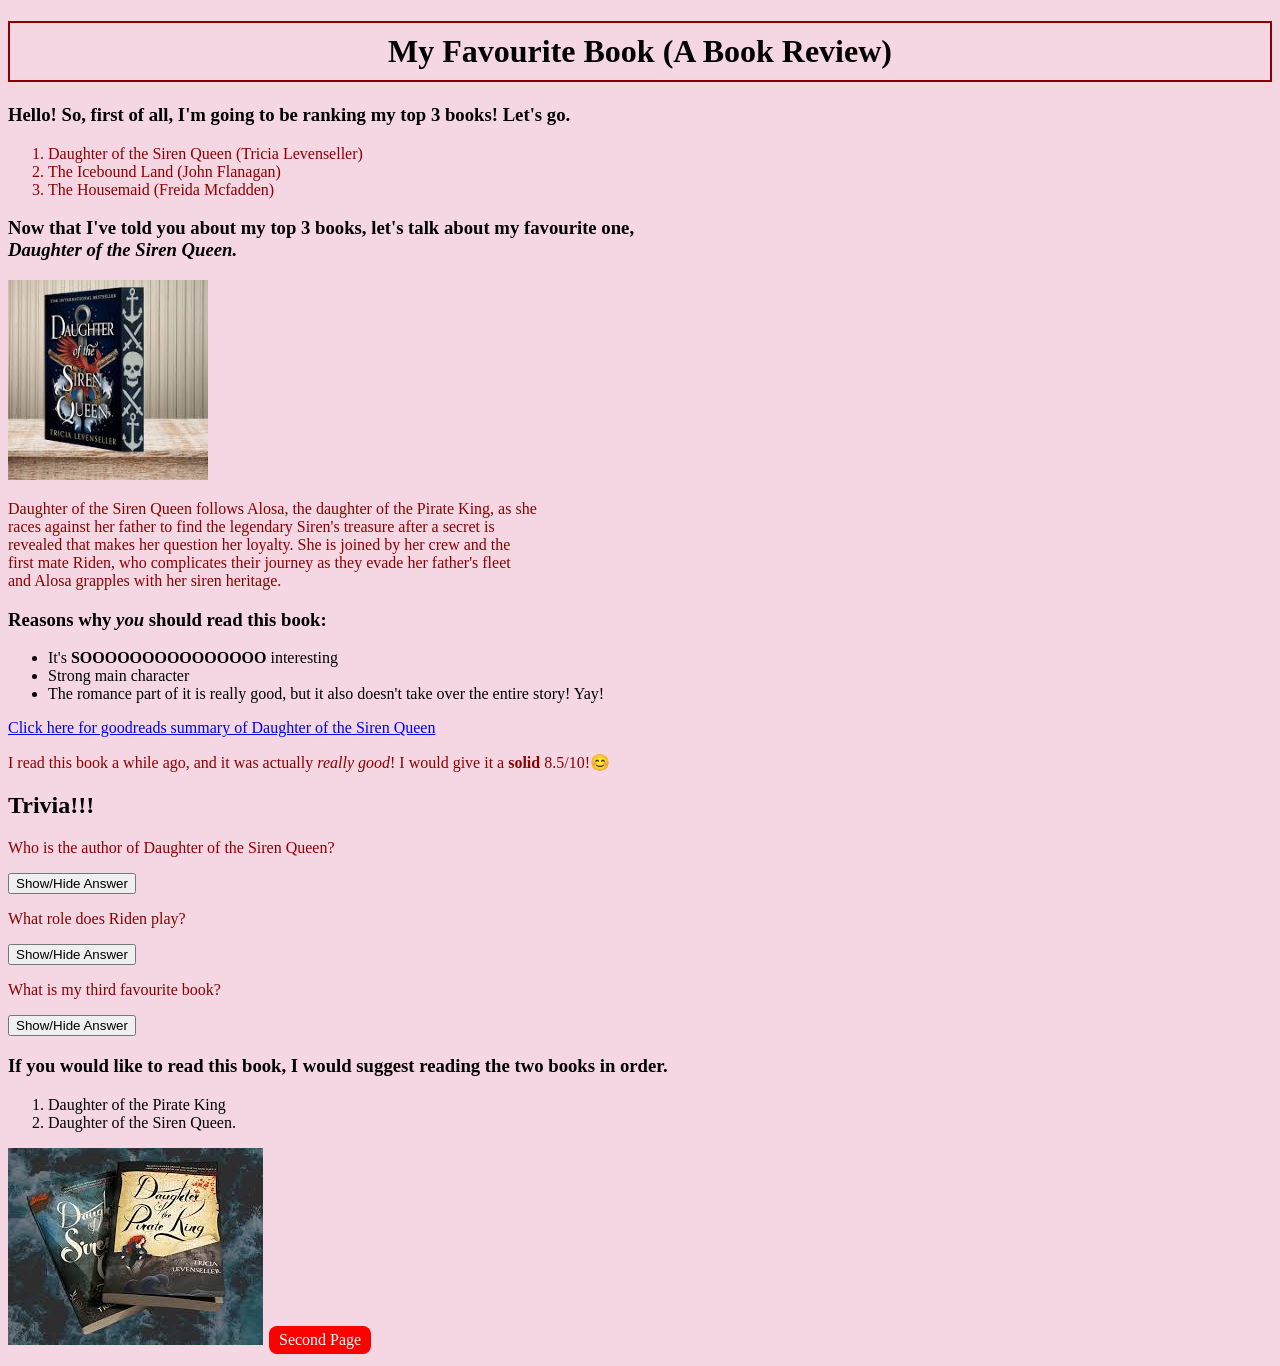
<file: index.html>
<!DOCTYPE html>
<html lang="en">
<head>
    <meta charset="UTF-8">
    <meta name="viewport" content="width=device-width, initial-scale=1.0">
    <link rel="stylesheet" href="style.css">
    <title>My Favourite Book Webpage</title>
    <script>
        function toggleText(elementName) {
            var a = document.getElementById(elementName);
            a.style.display = (a.style.display === 'none') ? 'inline' : 'none';
        }
    </script>
</head>
<body>
    <h1>My Favourite Book (A Book Review)</h1>
    <h3>Hello! So, first of all, I'm going to be ranking my <b>top 3 books!</b> Let's go.</h3>
    <ol id="list-of-fav-books">
        <li>Daughter of the Siren Queen (Tricia Levenseller)</li>
        <li>The Icebound Land (John Flanagan)</li>
        <li>The Housemaid (Freida Mcfadden)</li>
    </ol>
    <h3>Now that I've told you about my top 3 books, let's talk about my favourite one,<br>
        <em>Daughter of the Siren Queen.</em></h3>  
     <div class="marquee">
      <img src="Book pic 2.jfif" alt="Daughter of the Siren Queen book cover page">
    </div>
    <p>Daughter of the Siren Queen follows Alosa, the daughter of the Pirate King, as she<br>
        races against her father to find the legendary Siren's treasure after a secret is<br>
        revealed that makes her question her loyalty. She is joined by her crew and the <br>
        first mate Riden, who complicates their journey as they evade her father's fleet <br>
        and Alosa grapples with her siren heritage.</p>
     <h3>Reasons why <em>you</em> should read this book:</h3>
     <ul><li>It's <b>SOOOOOOOOOOOOOOO</b> interesting</li>
          <li>Strong main character</li>
          <li>The romance part of it is really good, but it also doesn't take over the entire story! Yay!</li></ul>
     <a href="https://www.goodreads.com/book/show/36682619-daughter-of-the-siren-queen">Click here for goodreads summary of Daughter of the Siren Queen</a>
     <p>I read this book a while ago, and it was actually <em>really good</em>! I would give it a <strong>solid</strong> 8.5/10!😊</p>
     <Section><h2>Trivia!!!</h2>
          <p>Who is the author of Daughter of the Siren Queen?</p>
         <button onclick="toggleText('a1')">
          Show/Hide Answer
         </button>
         <span id="a1" class="answer" style="display:none; color:green;">
          Tricia Levenseller
    </span>
        <p>What role does Riden play?</p>
        <button onclick="toggleText('a2')">
       Show/Hide Answer
    </button>
        <span id="a2" class="answer" style="display:none; color:green;">
          Riden is the first mate.
        </span>
        <p>What is my third favourite book?</p>
         <button onclick="toggleText('a3')">
          Show/Hide Answer
        </button>
        <span id="a3" class="answer" style="display:none; color:green;">    
        The Housemaid (Freida Mcfadden)
        </span></Section>

 <h3>If you would like to read this book, I would suggest reading the two books in order.</h3>
       <p><ol><li>Daughter of the Pirate King</li><li>Daughter of the Siren Queen.</li></ol></p>
       <img src="daughter-of-siren-queen-series.jpg" alt="Daughter of the Pirate King duology">

    
    
    
    
    
    <a href="https://sk101075-max.github.io/Sahasra.K-7F/new.html" class="button">Second Page</a>

<style>
.button {
  background-color: #FF0000; /* red */
  border: none;
  color: white;
  padding: 5px 10px;
  text-align: center;
  text-decoration: none;
  display: inline-block;
  font-size: 16px;
  margin: 4px 2px;
  cursor: pointer;
  border-radius: 8px;
}
</style>
</body>
</html>
</file>
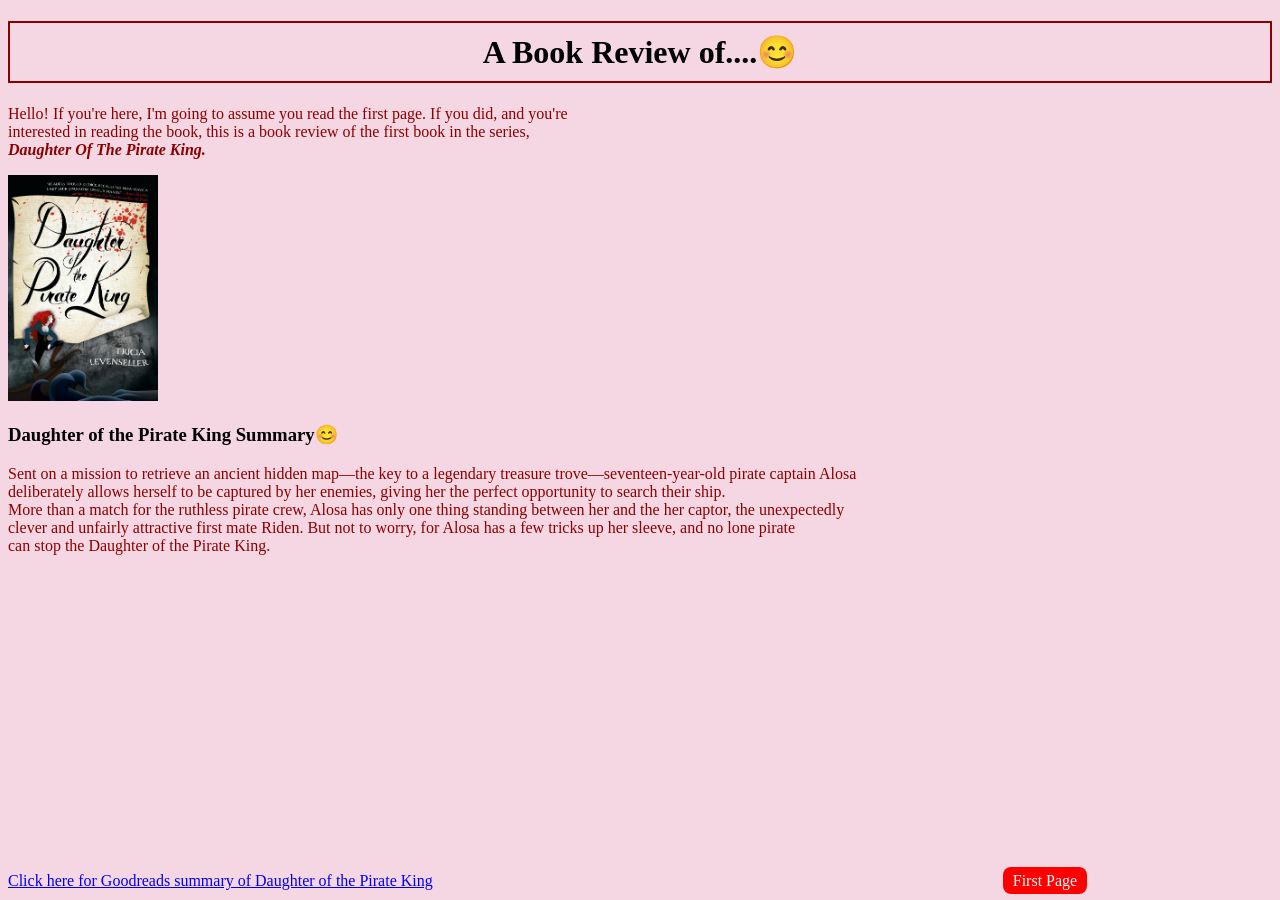
<file: new.html>
<!DOCTYPE html>
<html lang="en">
<head>
    <meta charset="UTF-8">
    <meta name="viewport" content="width=device-width, initial-scale=1.0">
      <link rel="stylesheet" href="style.css">
    <title>My Favourite Book Webpage</title>
    
</head>
<body>
     
    <h1>A Book Review of....😊</h1>

    <p>Hello! If you're here, I'm going to assume you read the first page. If you did, and you're <br>
        interested in reading the book, this is a book review of the first book in the series,<br>
        <i><b>Daughter Of The Pirate King.</b></i></p>
<img src="Daughter-of-pirate-king.jpg" alt="Daughter Of the Pirate King Book cover" width="150">
    <h3>Daughter of the Pirate King Summary😊</h3>
    <p>
Sent on a mission to retrieve an ancient hidden map―the key to a legendary treasure trove―seventeen-year-old pirate captain Alosa <br>
        deliberately allows herself to be captured by her enemies, giving her the perfect opportunity to search their ship.<br>
More than a match for the ruthless pirate crew, Alosa has only one thing standing between her and the her captor, the unexpectedly <br>
        clever and unfairly attractive first mate Riden. But not to worry, for Alosa has a few tricks up her sleeve, and no lone pirate <br>
        can stop the Daughter of the Pirate King.</p>

    <a href="https://www.goodreads.com/book/show/33643994-daughter-of-the-pirate-king">Click here for Goodreads summary of Daughter of the Pirate King</a>
    

    
    
    
    <iframe width="560" height="315" src="https://www.youtube.com/embed/1MAYJ7HoRNU?si=l0CnT639fPNaA208" title="YouTube video player" 
    frameborder="0" allow="accelerometer; autoplay; clipboard-write; encrypted-media; gyroscope; picture-in-picture; web-share" 
    referrerpolicy="strict-origin-when-cross-origin" allowfullscreen></iframe>




    
    <a href="https://sk101075-max.github.io/Sahasra.K-7F/" class="button">First Page</a>

<style>
.button {
  background-color: #FF0000; /* red */
  border: none;
  color: white;
  padding: 5px 10px;
  text-align: center;
  text-decoration: none;
  font-size: 16px;
  margin: 4px 2px;
  cursor: pointer;
  border-radius: 8px;
}
</body>
</html>
</file>
<file: style.css>
/* Change the background of the entire visible page */
body {
    background-color: #f5d7e3; /* Light pink */
}

/* Style for all paragraphs */
p {
    color: darkred;
    font-size: 16px;
    font-family: 'Times New Roman', serif;
}

/* Style for the main heading */
h1 {
    text-align: center; /* Puts the heading in the middle */
    border: 2px solid darkred; /* Adds an red border around the heading */
    padding: 10px; /* Adds space inside the border */
}
#list-of-fav-books {
        color: darkred;
        font-size: 16px;
        font-family: 'Times New Roman', serif;
}
.hidden-content {
  display: none;
}

/* Show the content when the sibling checkbox is checked */
input[type="checkbox"]:checked + label + .hidden-content {
  display: block;
}

/* Optional: style the button */
.toggle-button {
  cursor: pointer;
  padding: 3px 10px;
  background-color: #ff0000a4;
  color: rgb(255, 255, 255);
  border-radius: 1px;
}


.toggle-button {
  cursor: pointer;
  padding: 3px 10px;
  background-color: #ff0000a4;
  color: rgb(255, 255, 255);
  border-radius: 1px;
}

.marquee {
  width: 100%;
  overflow: hidden;
  white-space: nowrap;
}

.marquee img {
  display: inline-block;
  width: 200px; /* adjust size if you want */
  animation: scroll-left 5s linear infinite;
}

@keyframes scroll-left {
  from {
    transform: translateX(100%);
  }
  to {
    transform: translateX(-100%);
  }
}
.marquee img:hover {
  animation-play-state: paused;
}
</file>
